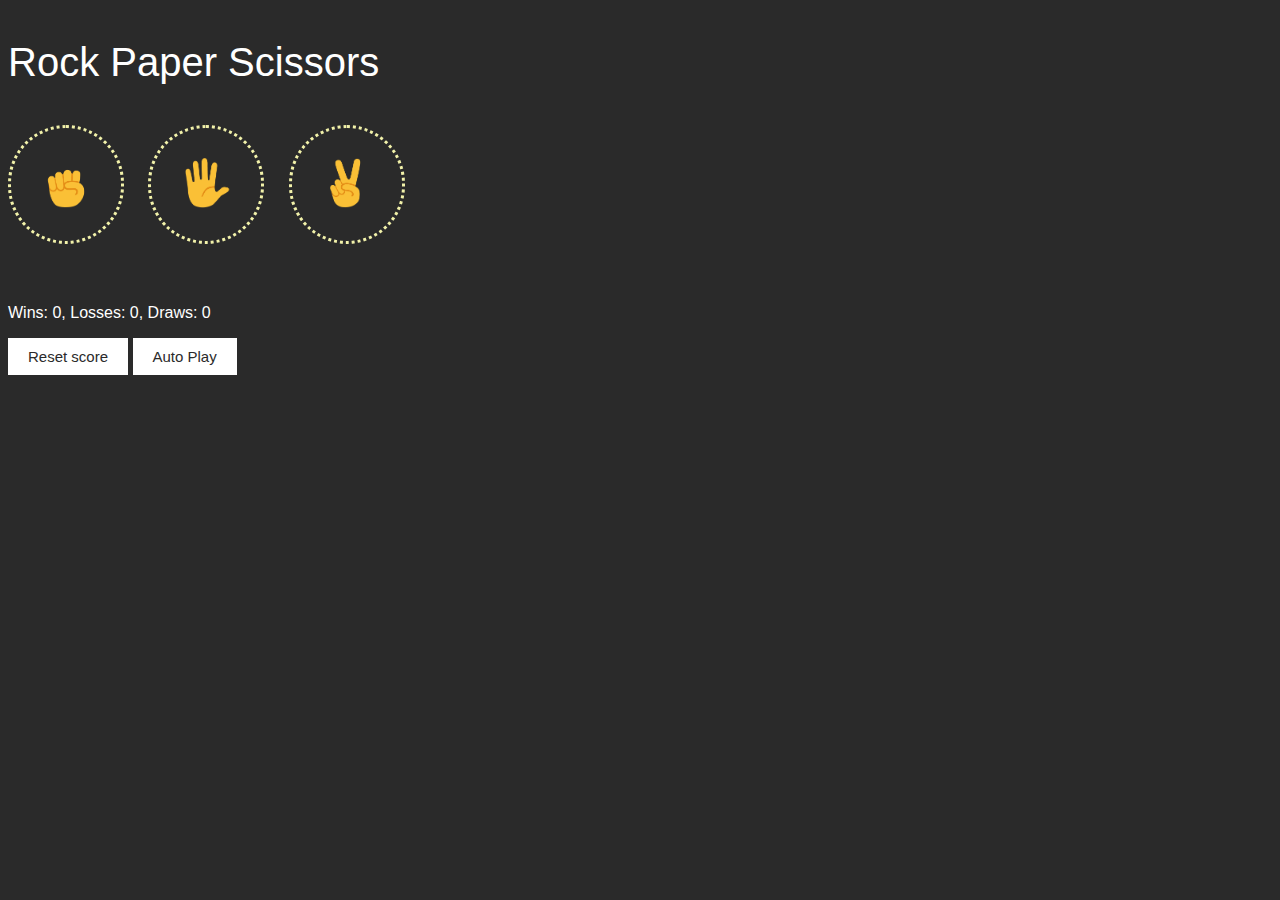
<file: index.html>
<!DOCTYPE html>
<html>
  <head>
    <title>Rock Paper Scissors</title>
    <link rel="stylesheet" href="styles/12-rock-paper-scissors.css">

  </head>
  <body>
    <p class="title">Rock Paper Scissors</p>
    <button class="move-button js-rock-button">
      <img src="images/rock-emoji.png" class="move-icon">
    </button>

    <button class="move-button js-paper-button">
      <img src="images/paper-emoji.png" class="move-icon">
    </button>
    
    <button class="move-button js-scissors-button">
      <img src="images/scissors-emoji.png" class="move-icon">
    </button>

    <p class="js-result result"></p>
    <p class="js-moves"></p>
    <p class="js-score score"></p>

    <button onclick="
    score.wins = 0;
    score.losses = 0;
    score.draws = 0;
    localStorage.removeItem('score');
    updateScoreElement();
    " class="reset-score-button">Reset score</button>

    <button class="auto-play-button js-auto-play-button"
    >Auto Play</button>

    <script src="scripts/12-rock-paper-scissors.js"></script>
  </body>
</html>
</file>
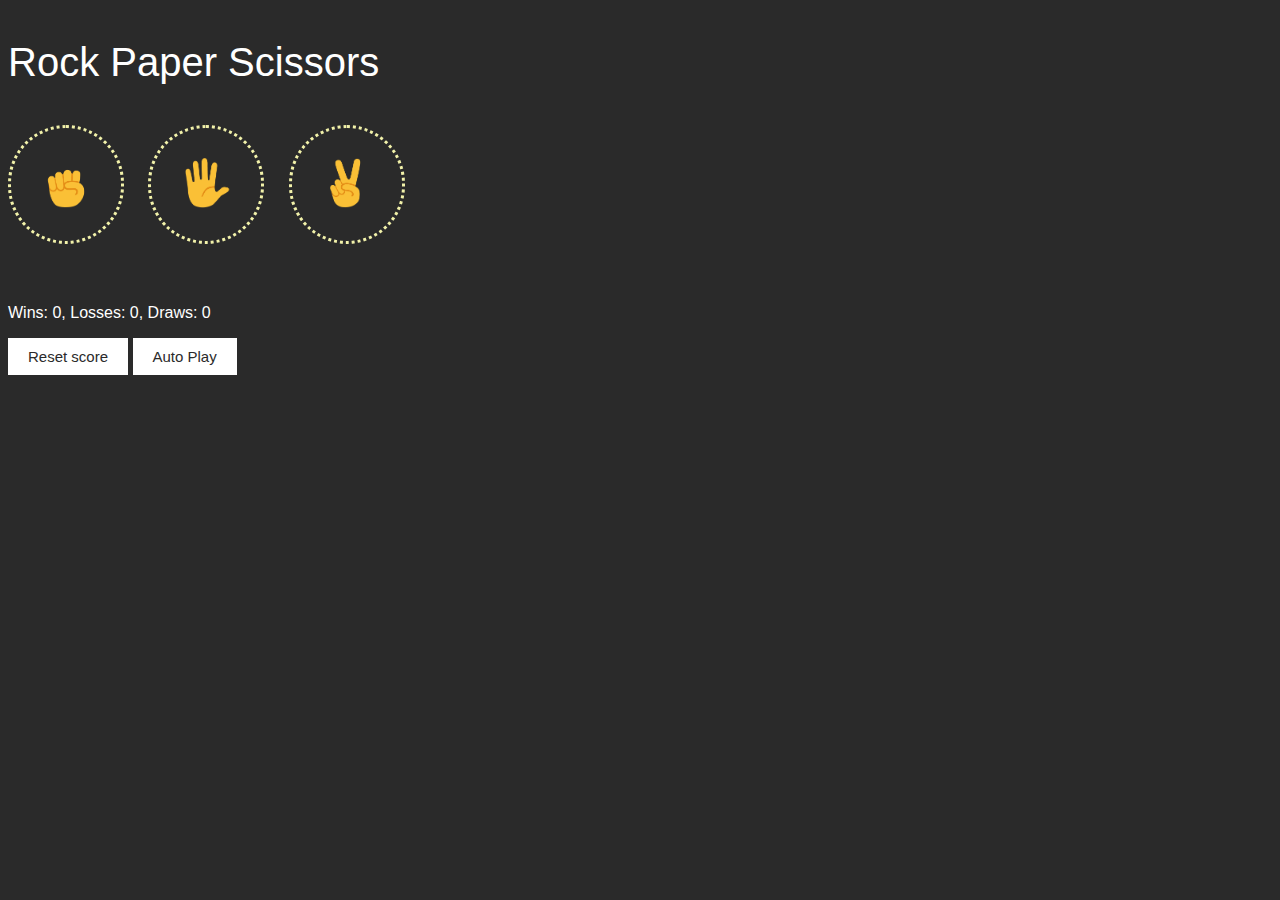
<file: 12index.html>
<!DOCTYPE html>
<html>
  <head>
    <title>Rock Paper Scissors</title>
    <link rel="stylesheet" href="styles/12-rock-paper-scissors.css">

  </head>
  <body>
    <p class="title">Rock Paper Scissors</p>
    <button class="move-button js-rock-button">
      <img src="images/rock-emoji.png" class="move-icon">
    </button>

    <button class="move-button js-paper-button">
      <img src="images/paper-emoji.png" class="move-icon">
    </button>
    
    <button class="move-button js-scissors-button">
      <img src="images/scissors-emoji.png" class="move-icon">
    </button>

    <p class="js-result result"></p>
    <p class="js-moves"></p>
    <p class="js-score score"></p>

    <button onclick="
    score.wins = 0;
    score.losses = 0;
    score.draws = 0;
    localStorage.removeItem('score');
    updateScoreElement();
    " class="reset-score-button">Reset score</button>

    <button class="auto-play-button js-auto-play-button"
    >Auto Play</button>

    <script src="scripts/12-rock-paper-scissors.js"></script>
  </body>
</html>
</file>
<file: styles/12-rock-paper-scissors.css>
body {
  background-color: rgb(42, 42, 42);
  color: white;
  font-family: 'Gill Sans', 'Gill Sans MT', Calibri, 'Trebuchet MS', sans-serif;
}

.title {
  font-size: 40px;
  font-weight: 400;
}

.move-icon {
  height: 50px;
}

.move-button {
  background-color: transparent;
  border: dotted;
  border-color: rgb(242, 242, 170);
  border-radius: 60px;
  padding: 30px;
  margin-right: 20px;
  cursor: pointer;
}

.result {
  font-size: 25px;
  font-weight: 600; 
  margin-top: 50px;
}

.score {
  margin-top: 60px;
}

.reset-score-button,
.auto-play-button {
  background-color: white;
  color:rgb(42, 42, 42);
  border: none;
  padding: 10px 20px;
  cursor: pointer;
  font-size: 15px;
  font-family: 'Gill Sans', 'Gill Sans MT', Calibri, 'Trebuchet MS', sans-serif;
}
</file>
